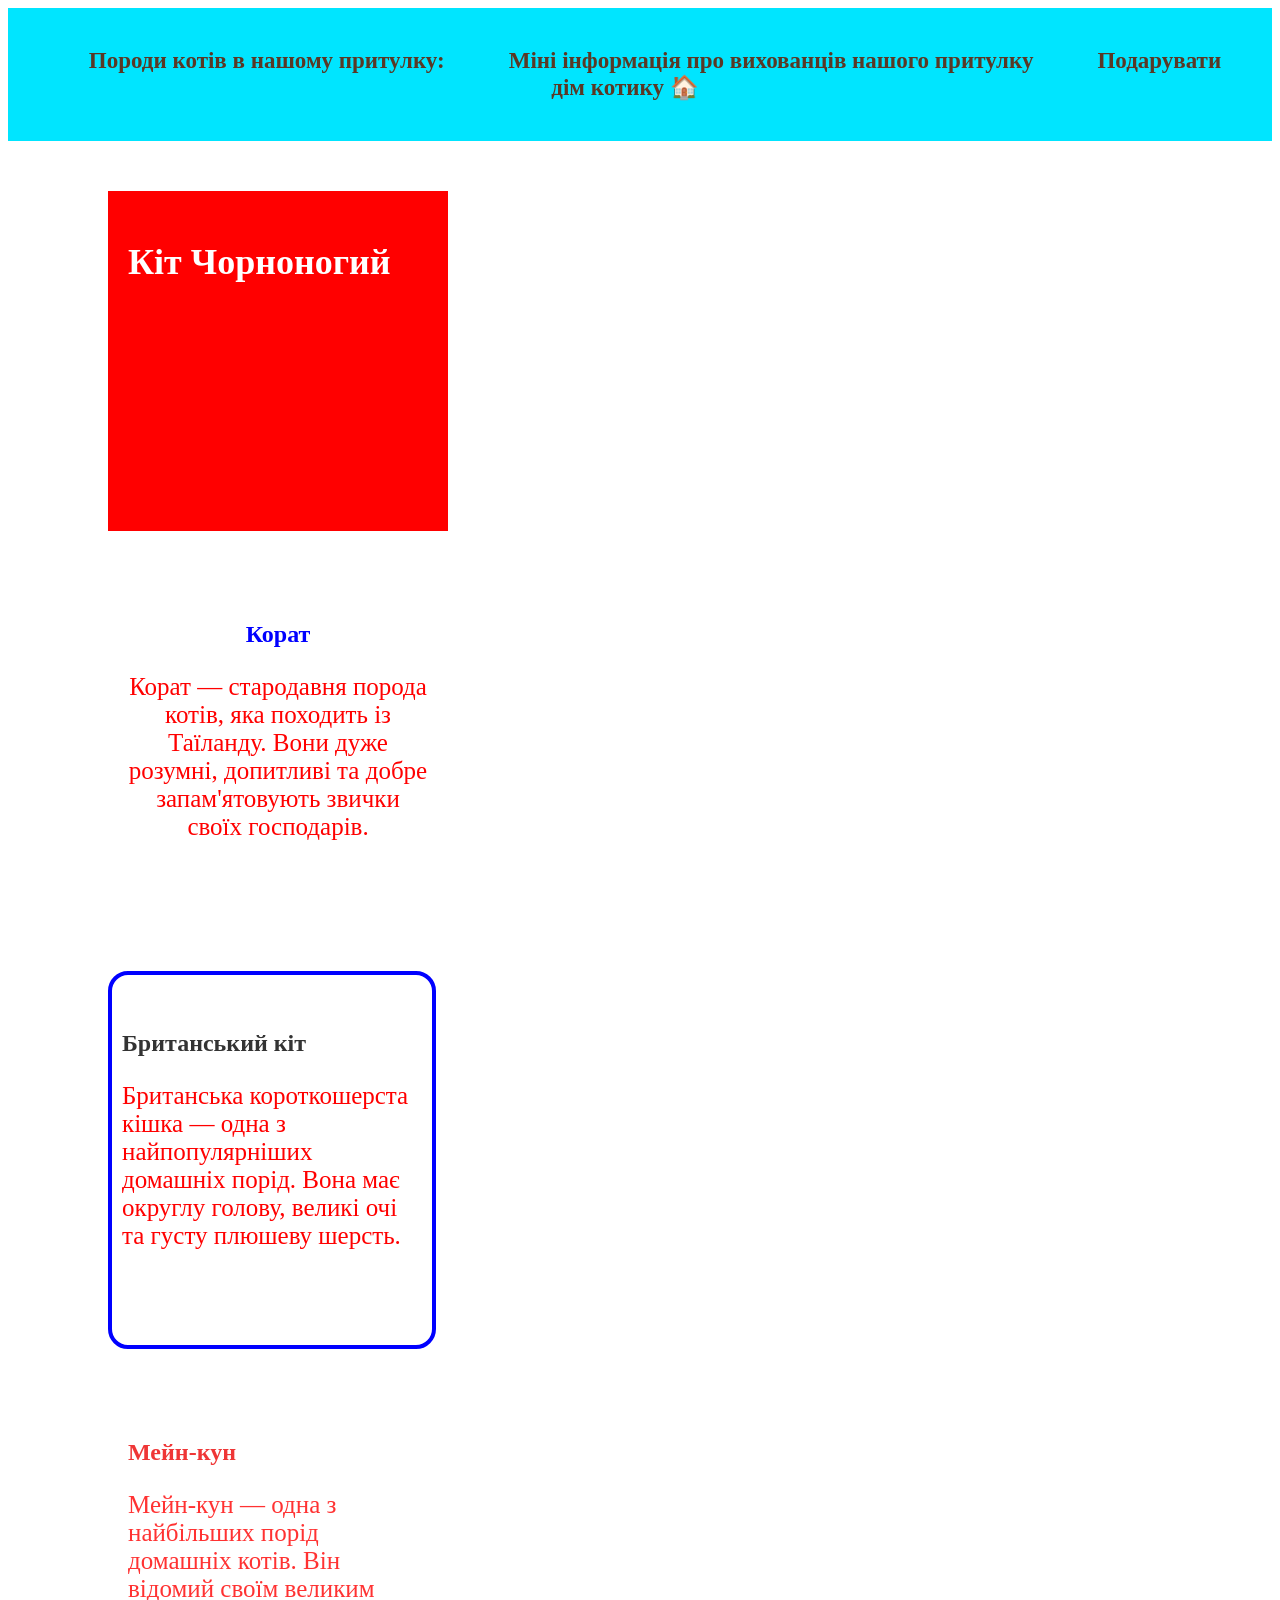
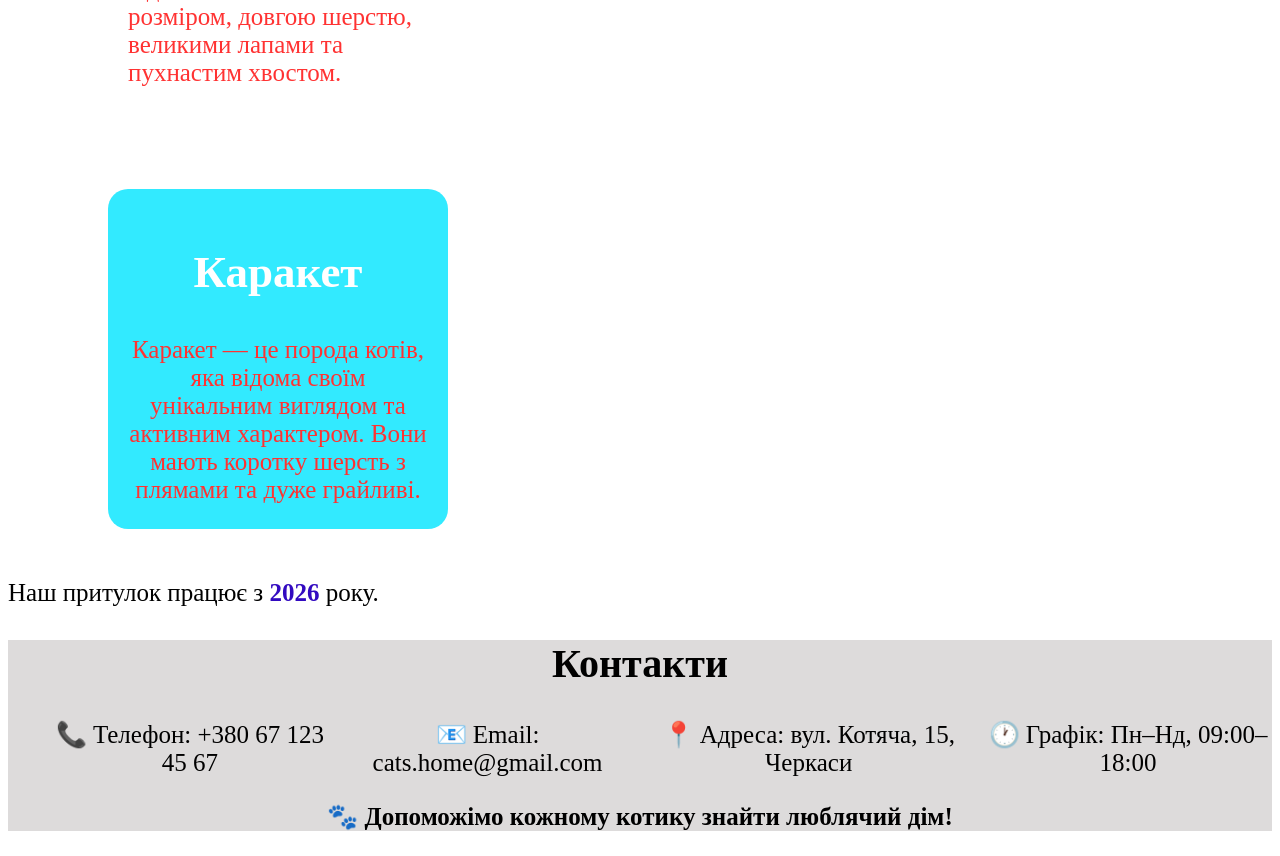
<file: three.html>
<!DOCTYPE html>
<html lang="en">
<head>
    <meta charset="UTF-8">
    <meta name="viewport" content="width=device-width, initial-scale=1.0">
    <title>Document</title>
    <link rel="stylesheet" href="style.css">
</head>



<body>

    <header>
    <a href="index.html">Породи котів в нашому притулку:</a>
    <a href="three.html">Міні інформація про вихованців нашого притулку</a>
    <a href="two.html">Подарувати дім котику 🏠 </a>

</header>

    <div class="box box1">
        <h2>Кіт Чорноногий</h2>
        <p>
            Кіт чорноногий — один із найменших диких котів у світі.
            Він мешкає переважно в сухих районах півдня Африки.
        </p>
    </div>

    <div class="box box2">
        <h2>Корат</h2>
        <p>
            Корат — стародавня порода котів, яка походить із Таїланду.
            Вони дуже розумні, допитливі та добре запам'ятовують
            звички своїх господарів.
        </p>
    </div>

    <div class="box box3">
        <h2>Британський кіт</h2>
        <p>
            Британська короткошерста кішка — одна з найпопулярніших
            домашніх порід. Вона має округлу голову, великі очі
            та густу плюшеву шерсть.
        </p>
    </div>

    <div class="box box4">
        <h2>Мейн-кун</h2>
        <p>
            Мейн-кун — одна з найбільших порід домашніх котів.
            Він відомий своїм великим розміром, довгою шерстю,
            великими лапами та пухнастим хвостом.
        </p>
    </div>

    <div class="box box5">
        <h2>Каракет</h2>
        <p>
            Каракет — це порода котів, яка відома своїм унікальним
            виглядом та активним характером. Вони мають коротку
            шерсть з плямами та дуже грайливі.
        </p>
    </div>
     
 



<p>
    Наш притулок працює з <strong>2026</strong> року.
</p>


<footer>
    <h2>Контакти</h2>

    <ul>
        <li>📞 Телефон: +380 67 123 45 67</li>
        <li>📧 Email: cats.home@gmail.com</li>
        <li>📍 Адреса: вул. Котяча, 15, Черкаси</li>
        <li>🕐 Графік: Пн–Нд, 09:00–18:00</li>
    </ul>

    <p>🐾 Допоможімо кожному котику знайти люблячий дім!</p>
</footer>

</body>
</html>
</file>
<file: style.css>
main {
    display: grid;
    grid-template-columns: repeat(5, 292px);
    text-align: center;
}

img {
    width: 270px;
    height: 270px;
    object-fit: cover;
}



header {
    background-color: #00e5ff;
    text-align: center;
    padding: 40px;
}

header a {
    color: #5a3825;
    padding: 30px;
    font-size: 23px;
    text-decoration: none;
    font-weight: bold;

}

p{
    color: black;
    font-size: 25px;
}

li a{
   text-decoration: none;
   font-size: 30px; 
    text-align: center;
    color: black;
    
}



ul {
    list-style: none;
    display: flex;
    gap: 10px;
}

footer {
    background-color: #dddbdb;
    color: rgb(0, 0, 0);
    text-align: center;
}

footer h2 {
    font-size: 40px;
}

footer ul {
    list-style: none;  
    size: 50px;
}

footer li {
    font-size: 25px;
    text-align: center;
}

footer p {
    font-weight: bold;
}


.box {
    width: 300px;
    height: 300px;
    margin: 50px 100px;
    padding: 20px;
}

.box1 {
    color: white;
    font-size: 24px;
    background-color: red;
}

.box2 {
    color: blue;
    background-color: transparent;
    text-align: center;
}

.box3 {
    color: #333333;
    border: 4px solid blue;
    border-radius: 20px;
    padding: 35px 10px;
}

.box4 {
    color: rgb(236, 4, 4);
    background-image: url("https://kor.ill.in.ua/m/610x385/2824384.jpg");
    opacity: 0.8;
    background-size: cover;
    background-position: center;
}

.box p{
    color: red;
}

.box5 {
    color: white;
    background-color: #00e5ff;
    text-align: center;
    font-size: 30px;
    padding: 20px;
    opacity: 0.8;
    border-radius: 20px;
}

.link1 a {
    color: green;
}

.link2 a {
    color: red;
}

.link3 a {
    color: green;
}

.link4 a {
    color: red;
}

.link5 a {
    color: green;
}


strong {
    color: rgb(50, 10, 192);
}
</file>
